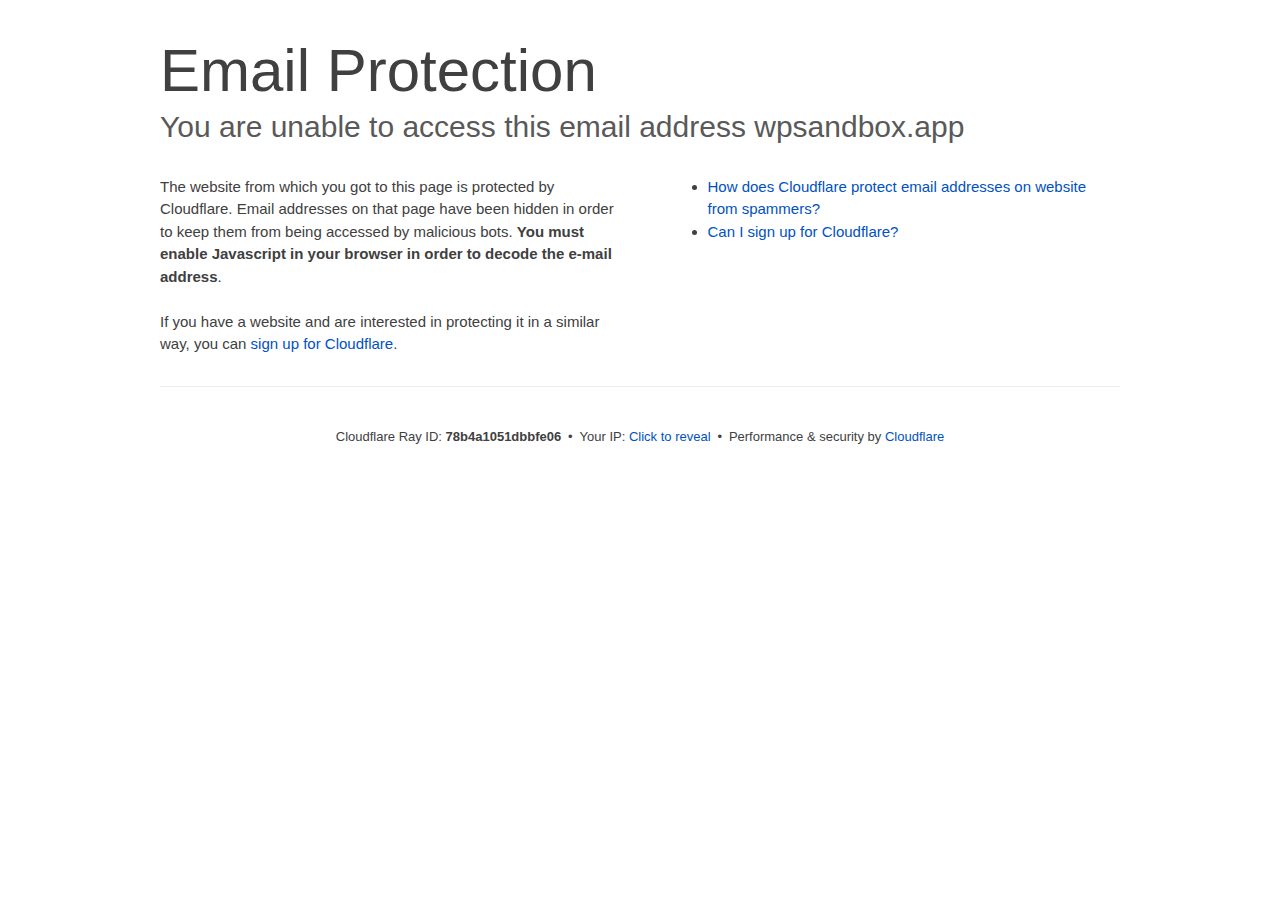
<file: cdn-cgi/l/email-protection/index.html>
<!DOCTYPE html>
<!--[if lt IE 7]> <html class="no-js ie6 oldie" lang="en-US"> <![endif]--><!--[if IE 7]>    <html class="no-js ie7 oldie" lang="en-US"> <![endif]--><!--[if IE 8]>    <html class="no-js ie8 oldie" lang="en-US"> <![endif]--><!--[if gt IE 8]><!--><html class="no-js" lang="en-US"> <!--<![endif]-->
<head>
<title>Email Protection | Cloudflare</title>
<meta charset="UTF-8">
<meta http-equiv="Content-Type" content="text/html; charset=UTF-8">
<meta http-equiv="X-UA-Compatible" content="IE=Edge">
<meta name="robots" content="noindex, nofollow">
<meta name="viewport" content="width=device-width,initial-scale=1">
<link rel="stylesheet" id="cf_styles-css" href="/cdn-cgi/styles/cf.errors.css">
<!--[if lt IE 9]><link rel="stylesheet" id='cf_styles-ie-css' href="/cdn-cgi/styles/cf.errors.ie.css" /><![endif]-->
<style>body{margin:0;padding:0}</style>


<!--[if gte IE 10]><!-->
<script>if (!navigator.cookieEnabled) {
    window.addEventListener('DOMContentLoaded', function () {
      var cookieEl = document.getElementById('cookie-alert');
      cookieEl.style.display = 'block';
    })
  }</script>
<!--<![endif]-->


</head>
<body>
  <div id="cf-wrapper">
    <div class="cf-alert cf-alert-error cf-cookie-error" id="cookie-alert" data-translate="enable_cookies">Please enable cookies.</div>
    <div id="cf-error-details" class="cf-error-details-wrapper">
      <div class="cf-wrapper cf-header cf-error-overview">
        <h1 data-translate="block_headline">Email Protection</h1>
        <h2 class="cf-subheadline"><span data-translate="unable_to_access">You are unable to access this email address</span> wpsandbox.app</h2>
      </div><!-- /.header -->

      <div class="cf-section cf-wrapper">
        <div class="cf-columns two">
          <div class="cf-column">
            <p>The website from which you got to this page is protected by Cloudflare. Email addresses on that page have been hidden in order to keep them from being accessed by malicious bots. <strong>You must enable Javascript in your browser in order to decode the e-mail address</strong>.</p>
            <p>If you have a website and are interested in protecting it in a similar way, you can <a rel="noopener noreferrer" href="https://www.cloudflare.com/sign-up?utm_source=email_protection">sign up for Cloudflare</a>.</p>
          </div>

          <div class="cf-column">
            <div class="grid_4">
              <div class="rail">
                  <div class="panel">
                      <ul class="nobullets">
                        <li><a rel="noopener noreferrer" class="modal-link-faq" href="https://support.cloudflare.com/hc/en-us/articles/200170016-What-is-Email-Address-Obfuscation-">How does Cloudflare protect email addresses on website from spammers?</a></li>
                        <li><a rel="noopener noreferrer" class="modal-link-faq" href="https://support.cloudflare.com/hc/en-us/categories/200275218-Getting-Started">Can I sign up for Cloudflare?</a></li>
                    </ul>
                </div>
              </div>
            </div>
          </div>
        </div>
      </div><!-- /.section -->

      <div class="cf-error-footer cf-wrapper w-240 lg:w-full py-10 sm:py-4 sm:px-8 mx-auto text-center sm:text-left border-solid border-0 border-t border-gray-300">
  <p class="text-13">
    <span class="cf-footer-item sm:block sm:mb-1">Cloudflare Ray ID: <strong class="font-semibold">78b4a1051dbbfe06</strong></span>
    <span class="cf-footer-separator sm:hidden">&bull;</span>
    <span id="cf-footer-item-ip" class="cf-footer-item hidden sm:block sm:mb-1">
      Your IP:
      <button type="button" id="cf-footer-ip-reveal" class="cf-footer-ip-reveal-btn">Click to reveal</button>
      <span class="hidden" id="cf-footer-ip">104.207.228.96</span>
      <span class="cf-footer-separator sm:hidden">&bull;</span>
    </span>
    <span class="cf-footer-item sm:block sm:mb-1"><span>Performance &amp; security by</span> <a rel="noopener noreferrer" href="https://www.cloudflare.com/5xx-error-landing" id="brand_link" target="_blank">Cloudflare</a></span>
    
  </p>
  <script>(function(){function d(){var b=a.getElementById("cf-footer-item-ip"),c=a.getElementById("cf-footer-ip-reveal");b&&"classList"in b&&(b.classList.remove("hidden"),c.addEventListener("click",function(){c.classList.add("hidden");a.getElementById("cf-footer-ip").classList.remove("hidden")}))}var a=document;document.addEventListener&&a.addEventListener("DOMContentLoaded",d)})();</script>
</div><!-- /.error-footer -->


    </div><!-- /#cf-error-details -->
  </div><!-- /#cf-wrapper -->

  <script>window._cf_translation = {};</script>

</body>
</html>
</file>
<file: cdn-cgi/styles/cf.errors.css>
#cf-wrapper a,#cf-wrapper abbr,#cf-wrapper article,#cf-wrapper aside,#cf-wrapper b,#cf-wrapper big,#cf-wrapper blockquote,#cf-wrapper body,#cf-wrapper canvas,#cf-wrapper caption,#cf-wrapper center,#cf-wrapper cite,#cf-wrapper code,#cf-wrapper dd,#cf-wrapper del,#cf-wrapper details,#cf-wrapper dfn,#cf-wrapper div,#cf-wrapper dl,#cf-wrapper dt,#cf-wrapper em,#cf-wrapper embed,#cf-wrapper fieldset,#cf-wrapper figcaption,#cf-wrapper figure,#cf-wrapper footer,#cf-wrapper form,#cf-wrapper h1,#cf-wrapper h2,#cf-wrapper h3,#cf-wrapper h4,#cf-wrapper h5,#cf-wrapper h6,#cf-wrapper header,#cf-wrapper hgroup,#cf-wrapper html,#cf-wrapper i,#cf-wrapper iframe,#cf-wrapper img,#cf-wrapper label,#cf-wrapper legend,#cf-wrapper li,#cf-wrapper mark,#cf-wrapper menu,#cf-wrapper nav,#cf-wrapper object,#cf-wrapper ol,#cf-wrapper output,#cf-wrapper p,#cf-wrapper pre,#cf-wrapper s,#cf-wrapper samp,#cf-wrapper section,#cf-wrapper small,#cf-wrapper span,#cf-wrapper strike,#cf-wrapper strong,#cf-wrapper sub,#cf-wrapper summary,#cf-wrapper sup,#cf-wrapper table,#cf-wrapper tbody,#cf-wrapper td,#cf-wrapper tfoot,#cf-wrapper th,#cf-wrapper thead,#cf-wrapper tr,#cf-wrapper tt,#cf-wrapper u,#cf-wrapper ul{margin:0;padding:0;border:0;font:inherit;font-size:100%;text-decoration:none;vertical-align:baseline}#cf-wrapper a img{border:none}#cf-wrapper article,#cf-wrapper aside,#cf-wrapper details,#cf-wrapper figcaption,#cf-wrapper figure,#cf-wrapper footer,#cf-wrapper header,#cf-wrapper hgroup,#cf-wrapper menu,#cf-wrapper nav,#cf-wrapper section,#cf-wrapper summary{display:block}#cf-wrapper .cf-columns:after,#cf-wrapper .cf-columns:before,#cf-wrapper .cf-section:after,#cf-wrapper .cf-section:before,#cf-wrapper .cf-wrapper:after,#cf-wrapper .cf-wrapper:before,#cf-wrapper .clearfix:after,#cf-wrapper .clearfix:before,#cf-wrapper section:after,#cf-wrapper section:before{content:" ";display:table}#cf-wrapper .cf-columns:after,#cf-wrapper .cf-section:after,#cf-wrapper .cf-wrapper:after,#cf-wrapper .clearfix:after,#cf-wrapper section:after{clear:both}#cf-wrapper{display:block;margin:0;padding:0;position:relative;text-align:left;width:100%;z-index:999999999;color:#404040!important;font-family:-apple-system,BlinkMacSystemFont,Segoe UI,Roboto,Oxygen,Ubuntu,Helvetica Neue,Arial,sans-serif!important;font-size:15px!important;line-height:1.5!important;text-decoration:none!important;letter-spacing:normal;-webkit-tap-highlight-color:rgba(246,139,31,.3);-webkit-font-smoothing:antialiased}#cf-wrapper .cf-section,#cf-wrapper section{background:0 0;display:block;margin-bottom:2em;margin-top:2em}#cf-wrapper .cf-wrapper{margin-left:auto;margin-right:auto;width:90%}#cf-wrapper .cf-columns{display:block;list-style:none;padding:0;width:100%}#cf-wrapper .cf-columns img,#cf-wrapper .cf-columns input,#cf-wrapper .cf-columns object,#cf-wrapper .cf-columns select,#cf-wrapper .cf-columns textarea{max-width:100%}#cf-wrapper .cf-columns>.cf-column{float:left;padding-bottom:45px;width:100%;box-sizing:border-box}@media screen and (min-width:49.2em){#cf-wrapper .cf-columns.cols-2>.cf-column:nth-child(n+3),#cf-wrapper .cf-columns.cols-3>.cf-column:nth-child(n+4),#cf-wrapper .cf-columns.cols-4>.cf-column:nth-child(n+3),#cf-wrapper .cf-columns.four>.cf-column:nth-child(n+3),#cf-wrapper .cf-columns.three>.cf-column:nth-child(n+4),#cf-wrapper .cf-columns.two>.cf-column:nth-child(n+3){padding-top:67.5px}#cf-wrapper .cf-columns>.cf-column{padding-bottom:0}#cf-wrapper .cf-columns.cols-2>.cf-column,#cf-wrapper .cf-columns.cols-4>.cf-column,#cf-wrapper .cf-columns.four>.cf-column,#cf-wrapper .cf-columns.two>.cf-column{padding-left:0;padding-right:22.5px;width:50%}#cf-wrapper .cf-columns.cols-2>.cf-column:nth-child(2n),#cf-wrapper .cf-columns.cols-4>.cf-column:nth-child(2n),#cf-wrapper .cf-columns.four>.cf-column:nth-child(2n),#cf-wrapper .cf-columns.two>.cf-column:nth-child(2n){padding-left:22.5px;padding-right:0}#cf-wrapper .cf-columns.cols-2>.cf-column:nth-child(odd),#cf-wrapper .cf-columns.cols-4>.cf-column:nth-child(odd),#cf-wrapper .cf-columns.four>.cf-column:nth-child(odd),#cf-wrapper .cf-columns.two>.cf-column:nth-child(odd){clear:left}#cf-wrapper .cf-columns.cols-3>.cf-column,#cf-wrapper .cf-columns.three>.cf-column{padding-left:30px;width:33.3333333333333%}#cf-wrapper .cf-columns.cols-3>.cf-column:first-child,#cf-wrapper .cf-columns.cols-3>.cf-column:nth-child(3n+1),#cf-wrapper .cf-columns.three>.cf-column:first-child,#cf-wrapper .cf-columns.three>.cf-column:nth-child(3n+1){clear:left;padding-left:0;padding-right:30px}#cf-wrapper .cf-columns.cols-3>.cf-column:nth-child(3n+2),#cf-wrapper .cf-columns.three>.cf-column:nth-child(3n+2){padding-left:15px;padding-right:15px}#cf-wrapper .cf-columns.cols-3>.cf-column:nth-child(-n+3),#cf-wrapper .cf-columns.three>.cf-column:nth-child(-n+3){padding-top:0}}@media screen and (min-width:66em){#cf-wrapper .cf-columns>.cf-column{padding-bottom:0}#cf-wrapper .cf-columns.cols-4>.cf-column,#cf-wrapper .cf-columns.four>.cf-column{padding-left:33.75px;width:25%}#cf-wrapper .cf-columns.cols-4>.cf-column:nth-child(odd),#cf-wrapper .cf-columns.four>.cf-column:nth-child(odd){clear:none}#cf-wrapper .cf-columns.cols-4>.cf-column:first-child,#cf-wrapper .cf-columns.cols-4>.cf-column:nth-child(4n+1),#cf-wrapper .cf-columns.four>.cf-column:first-child,#cf-wrapper .cf-columns.four>.cf-column:nth-child(4n+1){clear:left;padding-left:0;padding-right:33.75px}#cf-wrapper .cf-columns.cols-4>.cf-column:nth-child(4n+2),#cf-wrapper .cf-columns.four>.cf-column:nth-child(4n+2){padding-left:11.25px;padding-right:22.5px}#cf-wrapper .cf-columns.cols-4>.cf-column:nth-child(4n+3),#cf-wrapper .cf-columns.four>.cf-column:nth-child(4n+3){padding-left:22.5px;padding-right:11.25px}#cf-wrapper .cf-columns.cols-4>.cf-column:nth-child(n+5),#cf-wrapper .cf-columns.four>.cf-column:nth-child(n+5){padding-top:67.5px}#cf-wrapper .cf-columns.cols-4>.cf-column:nth-child(-n+4),#cf-wrapper .cf-columns.four>.cf-column:nth-child(-n+4){padding-top:0}}#cf-wrapper a{background:0 0;border:0;color:#0051c3;outline:0;text-decoration:none;-webkit-transition:all .15s ease;transition:all .15s ease}#cf-wrapper a:hover{background:0 0;border:0;color:#f68b1f}#cf-wrapper a:focus{background:0 0;border:0;color:#62a1d8;outline:0}#cf-wrapper a:active{background:0 0;border:0;color:#c16508;outline:0}#cf-wrapper h1,#cf-wrapper h2,#cf-wrapper h3,#cf-wrapper h4,#cf-wrapper h5,#cf-wrapper h6,#cf-wrapper p{color:#404040;margin:0;padding:0}#cf-wrapper h1,#cf-wrapper h2,#cf-wrapper h3{font-weight:400}#cf-wrapper h4,#cf-wrapper h5,#cf-wrapper h6,#cf-wrapper strong{font-weight:600}#cf-wrapper h1{font-size:36px;line-height:1.2}#cf-wrapper h2{font-size:30px;line-height:1.3}#cf-wrapper h3{font-size:25px;line-height:1.3}#cf-wrapper h4{font-size:20px;line-height:1.3}#cf-wrapper h5{font-size:15px}#cf-wrapper h6{font-size:13px}#cf-wrapper ol,#cf-wrapper ul{list-style:none;margin-left:3em}#cf-wrapper ul{list-style-type:disc}#cf-wrapper ol{list-style-type:decimal}#cf-wrapper em{font-style:italic}#cf-wrapper .cf-subheadline{color:#595959;font-weight:300}#cf-wrapper .cf-text-error{color:#bd2426}#cf-wrapper .cf-text-success{color:#9bca3e}#cf-wrapper ol+h2,#cf-wrapper ol+h3,#cf-wrapper ol+h4,#cf-wrapper ol+h5,#cf-wrapper ol+h6,#cf-wrapper ol+p,#cf-wrapper p+dl,#cf-wrapper p+ol,#cf-wrapper p+p,#cf-wrapper p+table,#cf-wrapper p+ul,#cf-wrapper ul+h2,#cf-wrapper ul+h3,#cf-wrapper ul+h4,#cf-wrapper ul+h5,#cf-wrapper ul+h6,#cf-wrapper ul+p{margin-top:1.5em}#cf-wrapper h1+p,#cf-wrapper p+h1,#cf-wrapper p+h2,#cf-wrapper p+h3,#cf-wrapper p+h4,#cf-wrapper p+h5,#cf-wrapper p+h6{margin-top:1.25em}#cf-wrapper h1+h2,#cf-wrapper h1+h3,#cf-wrapper h2+h3,#cf-wrapper h3+h4,#cf-wrapper h4+h5{margin-top:.25em}#cf-wrapper h2+p{margin-top:1em}#cf-wrapper h1+h4,#cf-wrapper h1+h5,#cf-wrapper h1+h6,#cf-wrapper h2+h4,#cf-wrapper h2+h5,#cf-wrapper h2+h6,#cf-wrapper h3+h5,#cf-wrapper h3+h6,#cf-wrapper h3+p,#cf-wrapper h4+p,#cf-wrapper h5+ol,#cf-wrapper h5+p,#cf-wrapper h5+ul{margin-top:.5em}#cf-wrapper .cf-btn{background-color:transparent;border:1px solid #999;color:#404040;font-size:14px;font-weight:400;line-height:1.2;margin:0;padding:.6em 1.33333em .53333em;-webkit-user-select:none;-moz-user-select:none;-ms-user-select:none;user-select:none;display:-moz-inline-stack;display:inline-block;vertical-align:middle;zoom:1;border-radius:2px;box-sizing:border-box;-webkit-transition:all .2s ease;transition:all .2s ease}#cf-wrapper .cf-btn:hover{background-color:#bfbfbf;border:1px solid #737373;color:#fff}#cf-wrapper .cf-btn:focus{color:inherit;outline:0;box-shadow:inset 0 0 4px rgba(0,0,0,.3)}#cf-wrapper .cf-btn.active,#cf-wrapper .cf-btn:active{background-color:#bfbfbf;border:1px solid #404040;color:#272727}#cf-wrapper .cf-btn::-moz-focus-inner{padding:0;border:0}#cf-wrapper .cf-btn .cf-caret{border-top-color:currentColor;margin-left:.25em;margin-top:.18333em}#cf-wrapper .cf-btn-primary{background-color:#2f7bbf;border:1px solid transparent;color:#fff}#cf-wrapper .cf-btn-primary:hover{background-color:#62a1d8;border:1px solid #2f7bbf;color:#fff}#cf-wrapper .cf-btn-primary.active,#cf-wrapper .cf-btn-primary:active,#cf-wrapper .cf-btn-primary:focus{background-color:#62a1d8;border:1px solid #163959;color:#fff}#cf-wrapper .cf-btn-danger,#cf-wrapper .cf-btn-error,#cf-wrapper .cf-btn-important{background-color:#bd2426;border-color:transparent;color:#fff}#cf-wrapper .cf-btn-danger:hover,#cf-wrapper .cf-btn-error:hover,#cf-wrapper .cf-btn-important:hover{background-color:#de5052;border-color:#bd2426;color:#fff}#cf-wrapper .cf-btn-danger.active,#cf-wrapper .cf-btn-danger:active,#cf-wrapper .cf-btn-danger:focus,#cf-wrapper .cf-btn-error.active,#cf-wrapper .cf-btn-error:active,#cf-wrapper .cf-btn-error:focus,#cf-wrapper .cf-btn-important.active,#cf-wrapper .cf-btn-important:active,#cf-wrapper .cf-btn-important:focus{background-color:#de5052;border-color:#521010;color:#fff}#cf-wrapper .cf-btn-accept,#cf-wrapper .cf-btn-success{background-color:#9bca3e;border:1px solid transparent;color:#fff}#cf-wrapper .cf-btn-accept:hover,#cf-wrapper .cf-btn-success:hover{background-color:#bada7a;border:1px solid #9bca3e;color:#fff}#cf-wrapper .active.cf-btn-accept,#cf-wrapper .cf-btn-accept:active,#cf-wrapper .cf-btn-accept:focus,#cf-wrapper .cf-btn-success.active,#cf-wrapper .cf-btn-success:active,#cf-wrapper .cf-btn-success:focus{background-color:#bada7a;border:1px solid #516b1d;color:#fff}#cf-wrapper .cf-btn-accept{color:transparent;font-size:0;height:36.38px;overflow:hidden;position:relative;text-indent:0;width:36.38px;white-space:nowrap}#cf-wrapper input,#cf-wrapper select,#cf-wrapper textarea{background:#fff!important;border:1px solid #999!important;color:#404040!important;font-size:.86667em!important;line-height:1.24!important;margin:0 0 1em!important;max-width:100%!important;outline:0!important;padding:.45em .75em!important;vertical-align:middle!important;display:-moz-inline-stack;display:inline-block;zoom:1;box-sizing:border-box;-webkit-transition:all .2s ease;transition:all .2s ease;border-radius:2px}#cf-wrapper input:hover,#cf-wrapper select:hover,#cf-wrapper textarea:hover{border-color:gray}#cf-wrapper input:focus,#cf-wrapper select:focus,#cf-wrapper textarea:focus{border-color:#2f7bbf;outline:0;box-shadow:0 0 8px rgba(47,123,191,.5)}#cf-wrapper fieldset{width:100%}#cf-wrapper label{display:block;font-size:13px;margin-bottom:.38333em}#cf-wrapper .cf-form-stacked .select2-container,#cf-wrapper .cf-form-stacked input,#cf-wrapper .cf-form-stacked select,#cf-wrapper .cf-form-stacked textarea{display:block;width:100%}#cf-wrapper .cf-form-stacked input[type=button],#cf-wrapper .cf-form-stacked input[type=checkbox],#cf-wrapper .cf-form-stacked input[type=submit]{display:-moz-inline-stack;display:inline-block;vertical-align:middle;zoom:1;width:auto}#cf-wrapper .cf-form-actions{text-align:right}#cf-wrapper .cf-alert{background-color:#f9b169;border:1px solid #904b06;color:#404040;font-size:13px;padding:7.5px 15px;position:relative;vertical-align:middle;border-radius:2px}#cf-wrapper .cf-alert:empty{display:none}#cf-wrapper .cf-alert .cf-close{border:1px solid transparent;color:inherit;font-size:18.75px;line-height:1;padding:0;position:relative;right:-18.75px;top:0}#cf-wrapper .cf-alert .cf-close:hover{background-color:transparent;border-color:currentColor;color:inherit}#cf-wrapper .cf-alert-danger,#cf-wrapper .cf-alert-error{background-color:#de5052;border-color:#521010;color:#fff}#cf-wrapper .cf-alert-success{background-color:#bada7a;border-color:#516b1d;color:#516b1d}#cf-wrapper .cf-alert-warning{background-color:#f9b169;border-color:#904b06;color:#404040}#cf-wrapper .cf-alert-info{background-color:#62a1d8;border-color:#163959;color:#163959}#cf-wrapper .cf-alert-nonessential{background-color:#ebebeb;border-color:#999;color:#404040}#cf-wrapper .cf-icon-exclamation-sign{background:url(/cdn-cgi/images/icon-exclamation.png?1376755637) 50% no-repeat;height:54px;width:54px;display:-moz-inline-stack;display:inline-block;vertical-align:middle;zoom:1}#cf-wrapper h1 .cf-icon-exclamation-sign{margin-top:-10px}#cf-wrapper #cf-error-banner{background-color:#fff;border-bottom:3px solid #f68b1f;padding:15px 15px 20px;position:relative;z-index:999999999;box-shadow:0 2px 8px rgba(0,0,0,.2)}#cf-wrapper #cf-error-banner h4,#cf-wrapper #cf-error-banner p{display:-moz-inline-stack;display:inline-block;vertical-align:bottom;zoom:1}#cf-wrapper #cf-error-banner h4{color:#2f7bbf;font-weight:400;font-size:20px;line-height:1;vertical-align:baseline}#cf-wrapper #cf-error-banner .cf-error-actions{margin-bottom:10px;text-align:center;width:100%}#cf-wrapper #cf-error-banner .cf-error-actions a{display:-moz-inline-stack;display:inline-block;vertical-align:middle;zoom:1}#cf-wrapper #cf-error-banner .cf-error-actions a+a{margin-left:10px}#cf-wrapper #cf-error-banner .cf-error-actions .cf-btn-accept,#cf-wrapper #cf-error-banner .cf-error-actions .cf-btn-success{color:#fff}#cf-wrapper #cf-error-banner .error-header-desc{text-align:left}#cf-wrapper #cf-error-banner .cf-close{color:#999;cursor:pointer;display:inline-block;font-size:34.5px;float:none;font-weight:700;height:22.5px;line-height:.6;overflow:hidden;position:absolute;right:20px;top:25px;text-indent:200%;width:22.5px}#cf-wrapper #cf-error-banner .cf-close:hover{color:gray}#cf-wrapper #cf-error-banner .cf-close:before{content:"\00D7";left:0;height:100%;position:absolute;text-align:center;text-indent:0;top:0;width:100%}#cf-inline-error-wrapper{box-shadow:0 2px 10px rgba(0,0,0,.5)}#cf-wrapper #cf-error-details{background:#fff}#cf-wrapper #cf-error-details .cf-error-overview{padding:25px 0 0}#cf-wrapper #cf-error-details .cf-error-overview h1,#cf-wrapper #cf-error-details .cf-error-overview h2{font-weight:300}#cf-wrapper #cf-error-details .cf-error-overview h2{margin-top:0}#cf-wrapper #cf-error-details .cf-highlight{background:#ebebeb;overflow-x:hidden;padding:30px 0;background-image:-webkit-gradient(linear,left top, left bottom,from(#dedede),color-stop(3%, #ebebeb),color-stop(97%, #ebebeb),to(#dedede));background-image:linear-gradient(top,#dedede,#ebebeb 3%,#ebebeb 97%,#dedede)}#cf-wrapper #cf-error-details .cf-highlight h3{color:#999;font-weight:300}#cf-wrapper #cf-error-details .cf-highlight .cf-column:last-child{padding-bottom:0}#cf-wrapper #cf-error-details .cf-highlight .cf-highlight-inverse{background-color:#fff;padding:15px;border-radius:2px}#cf-wrapper #cf-error-details .cf-status-display h3{margin-top:.5em}#cf-wrapper #cf-error-details .cf-status-label{color:#9bca3e;font-size:1.46667em}#cf-wrapper #cf-error-details .cf-status-label,#cf-wrapper #cf-error-details .cf-status-name{display:inline}#cf-wrapper #cf-error-details .cf-status-item{display:block;position:relative;text-align:left}#cf-wrapper #cf-error-details .cf-status-item,#cf-wrapper #cf-error-details .cf-status-item.cf-column{padding-bottom:1.5em}#cf-wrapper #cf-error-details .cf-status-item.cf-error-source{display:block;text-align:center}#cf-wrapper #cf-error-details .cf-status-item.cf-error-source:after{bottom:-60px;content:"";display:none;border-bottom:18px solid #fff;border-left:20px solid transparent;border-right:20px solid transparent;height:0;left:50%;margin-left:-9px;position:absolute;right:50%;width:0}#cf-wrapper #cf-error-details .cf-status-item+.cf-status-item{border-top:1px solid #dedede;padding-top:1.5em}#cf-wrapper #cf-error-details .cf-status-item+.cf-status-item:before{background:url(/cdn-cgi/images/cf-icon-horizontal-arrow.png) no-repeat;content:"";display:block;left:0;position:absolute;top:25.67px}#cf-wrapper #cf-error-details .cf-error-source .cf-icon-error-container{height:85px;margin-bottom:2.5em}#cf-wrapper #cf-error-details .cf-error-source .cf-status-label{color:#bd2426}#cf-wrapper #cf-error-details .cf-error-source .cf-icon{display:block}#cf-wrapper #cf-error-details .cf-error-source .cf-icon-status{bottom:-10px;left:50%;top:auto;right:auto}#cf-wrapper #cf-error-details .cf-error-source .cf-status-label,#cf-wrapper #cf-error-details .cf-error-source .cf-status-name{display:block}#cf-wrapper #cf-error-details .cf-icon-error-container{height:auto;position:relative}#cf-wrapper #cf-error-details .cf-icon-status{display:block;margin-left:-24px;position:absolute;top:0;right:0}#cf-wrapper #cf-error-details .cf-icon{display:none;margin:0 auto}#cf-wrapper #cf-error-details .cf-status-desc{display:block;height:22.5px;overflow:hidden;text-overflow:ellipsis;width:100%;white-space:nowrap}#cf-wrapper #cf-error-details .cf-status-desc:empty{display:none}#cf-wrapper #cf-error-details .cf-error-footer{padding:1.33333em 0;border-top:1px solid #ebebeb;text-align:center}#cf-wrapper #cf-error-details .cf-error-footer p{font-size:13px}#cf-wrapper #cf-error-details .cf-error-footer select{margin:0!important}#cf-wrapper #cf-error-details .cf-footer-item{display:block;margin-bottom:5px;text-align:left}#cf-wrapper #cf-error-details .cf-footer-separator{display:none}#cf-wrapper #cf-error-details .cf-captcha-info{margin-bottom:10px;position:relative;text-align:center}#cf-wrapper #cf-error-details .cf-captcha-image{height:57px;width:300px}#cf-wrapper #cf-error-details .cf-captcha-actions{margin-top:15px}#cf-wrapper #cf-error-details .cf-captcha-actions a{font-size:0;height:36.38px;overflow:hidden;padding-left:1.2em;padding-right:1.2em;position:relative;text-indent:-9999px;width:36.38px;white-space:nowrap}#cf-wrapper #cf-error-details .cf-captcha-actions a.cf-icon-refresh span{background-position:0 -787px}#cf-wrapper #cf-error-details .cf-captcha-actions a.cf-icon-announce span{background-position:0 -767px}#cf-wrapper #cf-error-details .cf-captcha-actions a.cf-icon-question span{background-position:0 -827px}#cf-wrapper #cf-error-details .cf-screenshot-container{background:url(/cdn-cgi/images/browser-bar.png?1376755637) no-repeat #fff;max-height:400px;max-width:100%;overflow:hidden;padding-top:53px;width:960px;border-radius:5px 5px 0 0}#cf-wrapper #cf-error-details .cf-screenshot-container .cf-no-screenshot{background:url(/cdn-cgi/images/cf-no-screenshot-warn.png) no-repeat;display:block;height:158px;left:25%;margin-top:-79px;overflow:hidden;position:relative;top:50%;width:178px}#cf-wrapper #cf-error-details .cf-captcha-container .cf-screenshot-container,#cf-wrapper #cf-error-details .cf-captcha-container .cf-screenshot-container img,#recaptcha-widget .cf-alert,#recaptcha-widget .recaptcha_only_if_audio,.cf-cookie-error{display:none}#cf-wrapper #cf-error-details .cf-screenshot-container .cf-no-screenshot.error{background:url(/cdn-cgi/images/cf-no-screenshot-error.png) no-repeat;height:175px}#cf-wrapper #cf-error-details .cf-screenshot-container.cf-screenshot-full .cf-no-screenshot{left:50%;margin-left:-89px}.cf-captcha-info iframe{max-width:100%}#cf-wrapper .cf-icon-ok{background:url(/cdn-cgi/images/cf-icon-ok.png) no-repeat;height:48px;width:48px}#cf-wrapper .cf-icon-error{background:url(/cdn-cgi/images/cf-icon-error.png) no-repeat;height:48px;width:48px}#cf-wrapper .cf-icon-browser{background:url(/cdn-cgi/images/cf-icon-browser.png) no-repeat;height:80px;width:100px}#cf-wrapper .cf-icon-cloud{background:url(/cdn-cgi/images/cf-icon-cloud.png) no-repeat;height:77px;width:151px}#cf-wrapper .cf-icon-server{background:url(/cdn-cgi/images/cf-icon-server.png) no-repeat;height:75px;width:95px}#cf-wrapper .cf-icon-railgun{background-position:0 -848px;height:81px;width:95px}#cf-wrapper .cf-caret{border:.33333em solid transparent;border-top-color:inherit;content:"";height:0;width:0;display:-moz-inline-stack;display:inline-block;vertical-align:middle;zoom:1}@media screen and (min-width:49.2em){#cf-wrapper #cf-error-details .cf-status-desc:empty,#cf-wrapper #cf-error-details .cf-status-item.cf-error-source:after,#cf-wrapper #cf-error-details .cf-status-item .cf-icon,#cf-wrapper #cf-error-details .cf-status-label,#cf-wrapper #cf-error-details .cf-status-name{display:block}#cf-wrapper .cf-wrapper{width:708px}#cf-wrapper #cf-error-banner{padding:20px 20px 25px}#cf-wrapper #cf-error-banner .cf-error-actions{margin-bottom:15px}#cf-wrapper #cf-error-banner .cf-error-header-desc h4{margin-right:.5em}#cf-wrapper #cf-error-details h1{font-size:4em}#cf-wrapper #cf-error-details .cf-error-overview{padding-top:2.33333em}#cf-wrapper #cf-error-details .cf-highlight{padding:4em 0}#cf-wrapper #cf-error-details .cf-status-item{text-align:center}#cf-wrapper #cf-error-details .cf-status-item,#cf-wrapper #cf-error-details .cf-status-item.cf-column{padding-bottom:0}#cf-wrapper #cf-error-details .cf-status-item+.cf-status-item{border:0;padding-top:0}#cf-wrapper #cf-error-details .cf-status-item+.cf-status-item:before{background-position:0 -544px;height:24.75px;margin-left:-37.5px;width:75px;background-size:131.25px auto}#cf-wrapper #cf-error-details .cf-icon-error-container{height:85px;margin-bottom:2.5em}#cf-wrapper #cf-error-details .cf-icon-status{bottom:-10px;left:50%;top:auto;right:auto}#cf-wrapper #cf-error-details .cf-error-footer{padding:2.66667em 0}#cf-wrapper #cf-error-details .cf-footer-item,#cf-wrapper #cf-error-details .cf-footer-separator{display:-moz-inline-stack;display:inline-block;vertical-align:baseline;zoom:1}#cf-wrapper #cf-error-details .cf-footer-separator{padding:0 .25em}#cf-wrapper #cf-error-details .cf-status-item.cloudflare-status:before{margin-left:-50px}#cf-wrapper #cf-error-details .cf-status-item.cloudflare-status+.status-item:before{margin-left:-25px}#cf-wrapper #cf-error-details .cf-screenshot-container{height:400px;margin-bottom:-4em;max-width:none}#cf-wrapper #cf-error-details .cf-captcha-container .cf-screenshot-container,#cf-wrapper #cf-error-details .cf-captcha-container .cf-screenshot-container img{display:block}}@media screen and (min-width:66em){#cf-wrapper .cf-wrapper{width:960px}#cf-wrapper #cf-error-banner .cf-close{position:relative;right:auto;top:auto}#cf-wrapper #cf-error-banner .cf-details{white-space:nowrap}#cf-wrapper #cf-error-banner .cf-details-link{padding-right:.5em}#cf-wrapper #cf-error-banner .cf-error-actions{float:right;margin-bottom:0;text-align:left;width:auto}#cf-wrapper #cf-error-details .cf-status-item+.cf-status-item:before{background-position:0 -734px;height:33px;margin-left:-50px;width:100px;background-size:auto}#cf-wrapper #cf-error-details .cf-status-item.cf-cloudflare-status:before{margin-left:-66.67px}#cf-wrapper #cf-error-details .cf-status-item.cf-cloudflare-status+.cf-status-item:before{margin-left:-37.5px}#cf-wrapper #cf-error-details .cf-captcha-image{float:left}#cf-wrapper #cf-error-details .cf-captcha-actions{position:absolute;top:0;right:0}}.no-js #cf-wrapper .js-only{display:none}#cf-wrapper #cf-error-details .heading-ray-id{font-family:monaco,courier,monospace;font-size:15px;white-space:nowrap} #cf-wrapper #cf-error-details .cf-footer-item.hidden,.cf-error-footer .hidden{display:none} .cf-error-footer .cf-footer-ip-reveal-btn{-webkit-appearance:button;-moz-appearance:button;appearance:button;text-decoration:none;background:none;color:inherit;border:none;padding:0;font:inherit;cursor:pointer;color:#0051c3;-webkit-transition:color .15s ease;transition:color .15s ease}.cf-error-footer .cf-footer-ip-reveal-btn:hover{color:#ee730a}
</file>
